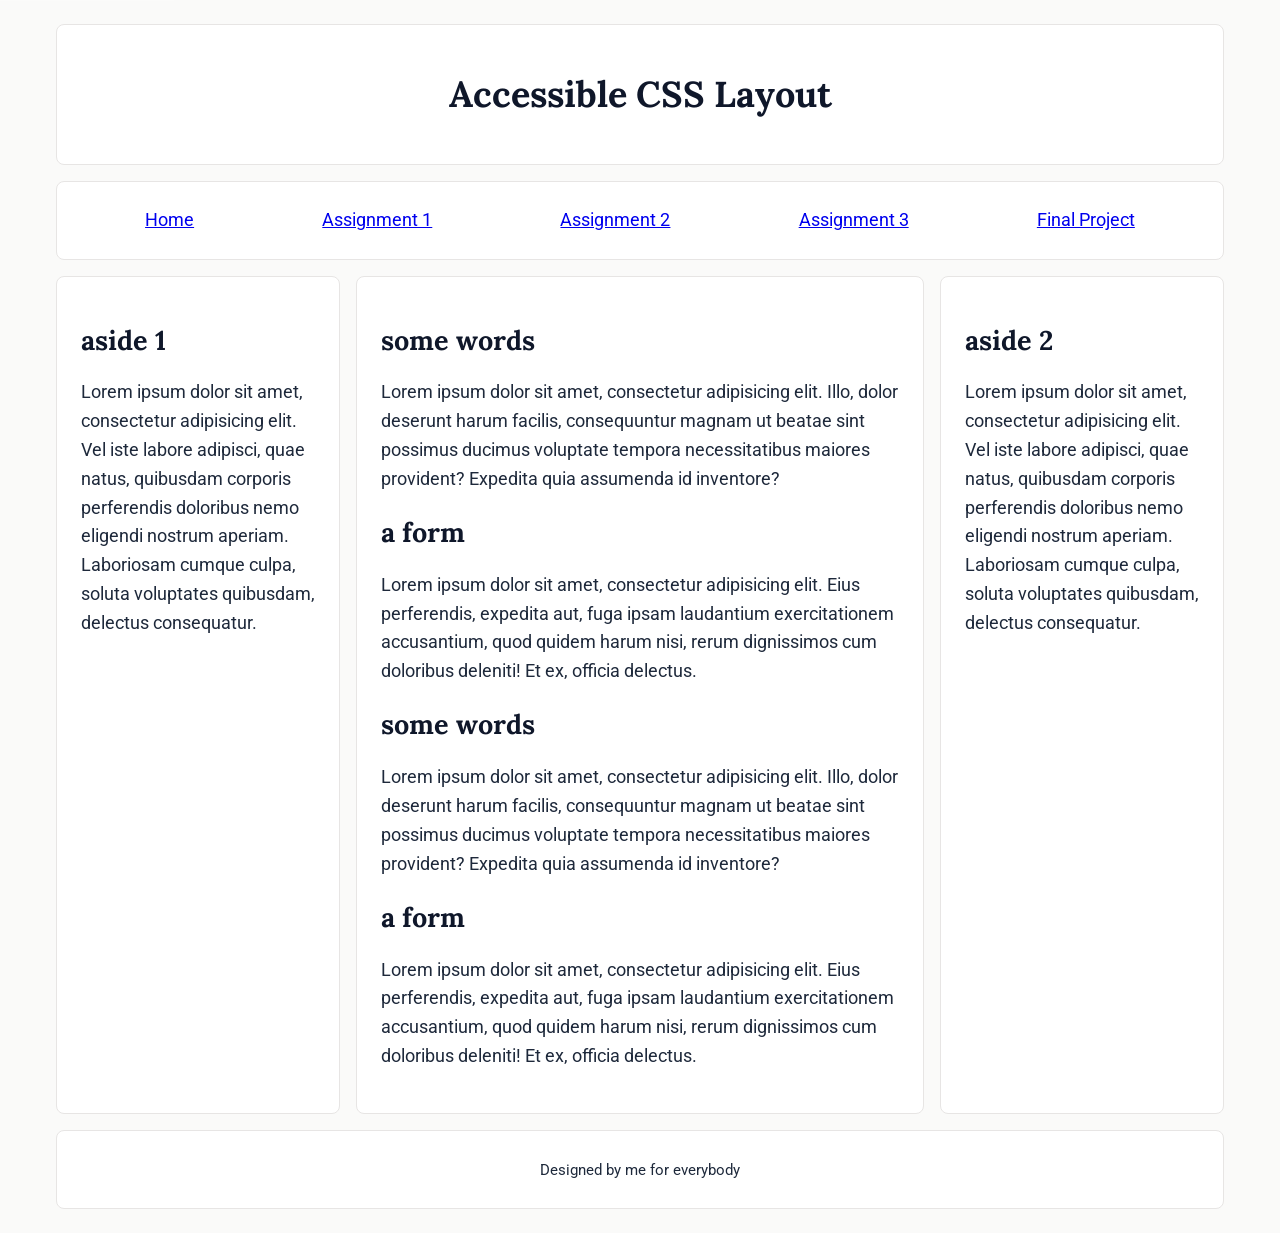
<file: assignment-3.html>
<!DOCTYPE html>
<html lang="en">
<head>
  <meta charset="UTF-8">
  <meta name="viewport" content="width=device-width, initial-scale=1.0">
  <title>Assignment 3: Accessible CSS Layout</title>
  <link href="css/legibility.css" rel="stylesheet">
  <link href="css/assignment-3.css" rel="stylesheet">
</head>
<body>
  <a class="skip-link" href="#main">Skip to main content</a>

  <div class="container">
  <header>
    <h1>Accessible CSS Layout</h1>
  </header>

  <nav aria-labelledby="main-navigation-label">
    <h2 id="main-navigation-label" class="sr-only">Main navigation</h2>
    <ul>
      <li><a href="index.html">Home</a></li>
      <li><a href="assignment-1.html" class="hover:text-teal-700">Assignment 1</a></li>
      <li><a href="assignment-2.html" class="hover:text-teal-700">Assignment 2</a></li>
      <li><a href="assignment-3.html" class="hover:text-teal-700 font-semibold text-slate-900" aria-current="page">Assignment 3</a></li>
      <li><a href="./final-project/final-project.html" class="hover:text-teal-700">Final Project</a></li>
    </ul>
  </nav>

  <main id="main" tabindex="-1">
    <section>
      <h2>some words</h2>
      <p>Lorem ipsum dolor sit amet, consectetur adipisicing elit. Illo, dolor deserunt harum facilis, consequuntur magnam ut beatae sint possimus ducimus voluptate tempora necessitatibus maiores provident? Expedita quia assumenda id inventore?</p>
      <h2>a form</h2>
      <p>Lorem ipsum dolor sit amet, consectetur adipisicing elit. Eius perferendis, expedita aut, fuga ipsam laudantium exercitationem accusantium, quod quidem harum nisi, rerum dignissimos cum doloribus deleniti! Et ex, officia delectus.</p>
      <h2>some words</h2>
      <p>Lorem ipsum dolor sit amet, consectetur adipisicing elit. Illo, dolor deserunt harum facilis, consequuntur magnam ut beatae sint possimus ducimus voluptate tempora necessitatibus maiores provident? Expedita quia assumenda id inventore?</p>
      <h2>a form</h2>
      <p>Lorem ipsum dolor sit amet, consectetur adipisicing elit. Eius perferendis, expedita aut, fuga ipsam laudantium exercitationem accusantium, quod quidem harum nisi, rerum dignissimos cum doloribus deleniti! Et ex, officia delectus.</p>
    </section>
  </main>

  <aside id="aside1" aria-labelledby="aside1-heading">
    <h2 id="aside1-heading">aside 1</h2>
    <p>Lorem ipsum dolor sit amet, consectetur adipisicing elit. Vel iste labore adipisci, quae natus, quibusdam corporis perferendis doloribus nemo eligendi nostrum aperiam. Laboriosam cumque culpa, soluta voluptates quibusdam, delectus consequatur.</p>
  </aside>

  <aside id="aside2" aria-labelledby="aside2-heading">
    <h2 id="aside2-heading">aside 2</h2>
    <p>Lorem ipsum dolor sit amet, consectetur adipisicing elit. Vel iste labore adipisci, quae natus, quibusdam corporis perferendis doloribus nemo eligendi nostrum aperiam. Laboriosam cumque culpa, soluta voluptates quibusdam, delectus consequatur.</p>
  </aside>

  <footer>
    <small>Designed by me for everybody</small>
  </footer>
  </div>
</body>
</html>
</file>
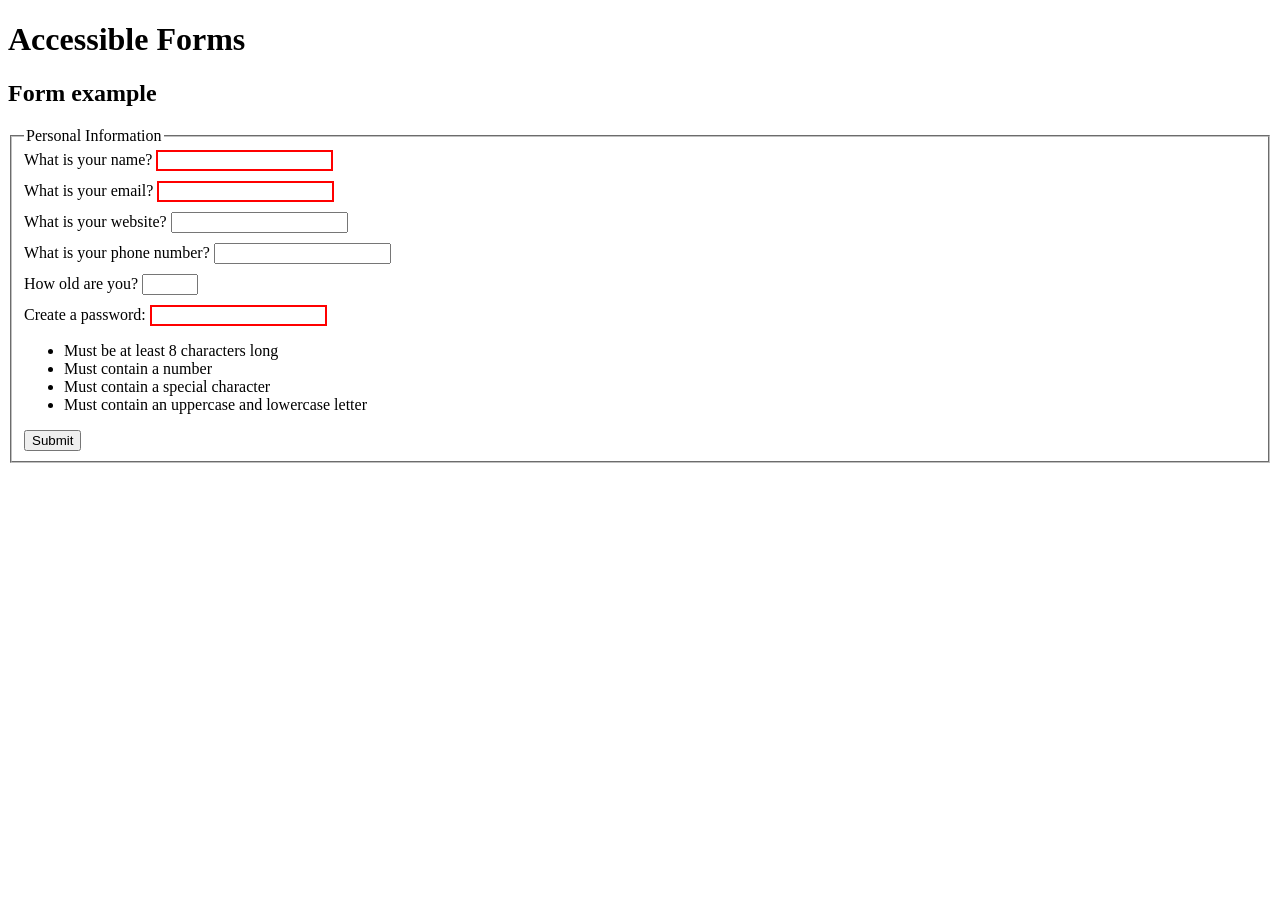
<file: forms.html>
<!DOCTYPE html>
<html lang="en">
<head>
    <meta charset="UTF-8">
    <meta name="viewport" content="width=device-width, initial-scale=1.0">
    <title>Forms</title>
    <style>
        form {
            display: flex;
            flex-direction: column;
            gap: 1rem;
        }
        input:focus {
            outline: 2px solid blue;
        }
        input:invalid {
            border: 2px solid red;
        }
        label {
            display: block;
            margin-bottom: 10px;
        }
    </style>
</head>
<body>
    <header>
        <h1>Accessible Forms</h1>
    </header>
    <main>
        <section>
            <h2>Form example</h2>
            <form id="myform" method="post">
                <fieldset>
                    <legend>Personal Information</legend>

                    <label for="username">What is your name?
                        <input type="text" id="username" required>
                    </label>
                    
                    <label for="email">What is your email?
                        <input type="email" id="email" required>
                    </label>
                    
                    <label for="website">What is your website?
                        <input type="url" id="website">
                    </label>

                    <label for="phone">What is your phone number?
                        <input type="tel" id="phone" minlength="10">
                    </label>

                    <label for="age">How old are you?
                        <input type="number" id="age" min="0" max="120">
                    </label>
                    
                    <label for="password">Create a password:
                        <input type="text" id="password" maxlength="20" minlength="8" pattern="(?=.*\d)(?=.*[a-z])(?=.*[A-Z])(?=.*[@#$%^&amp;+!=]).*" required="">
                    </label>
                    <ul class="inputRequirements">
                        <li>Must be at least 8 characters long</li>
                        <li>Must contain a number</li>
                        <li>Must contain a special character</li>
                        <li>Must contain an uppercase and lowercase letter</li>
                    </ul>

                    <input type="submit">
                </fieldset>
            </form>
        </section>
    </main>
</body>
</html>
</file>
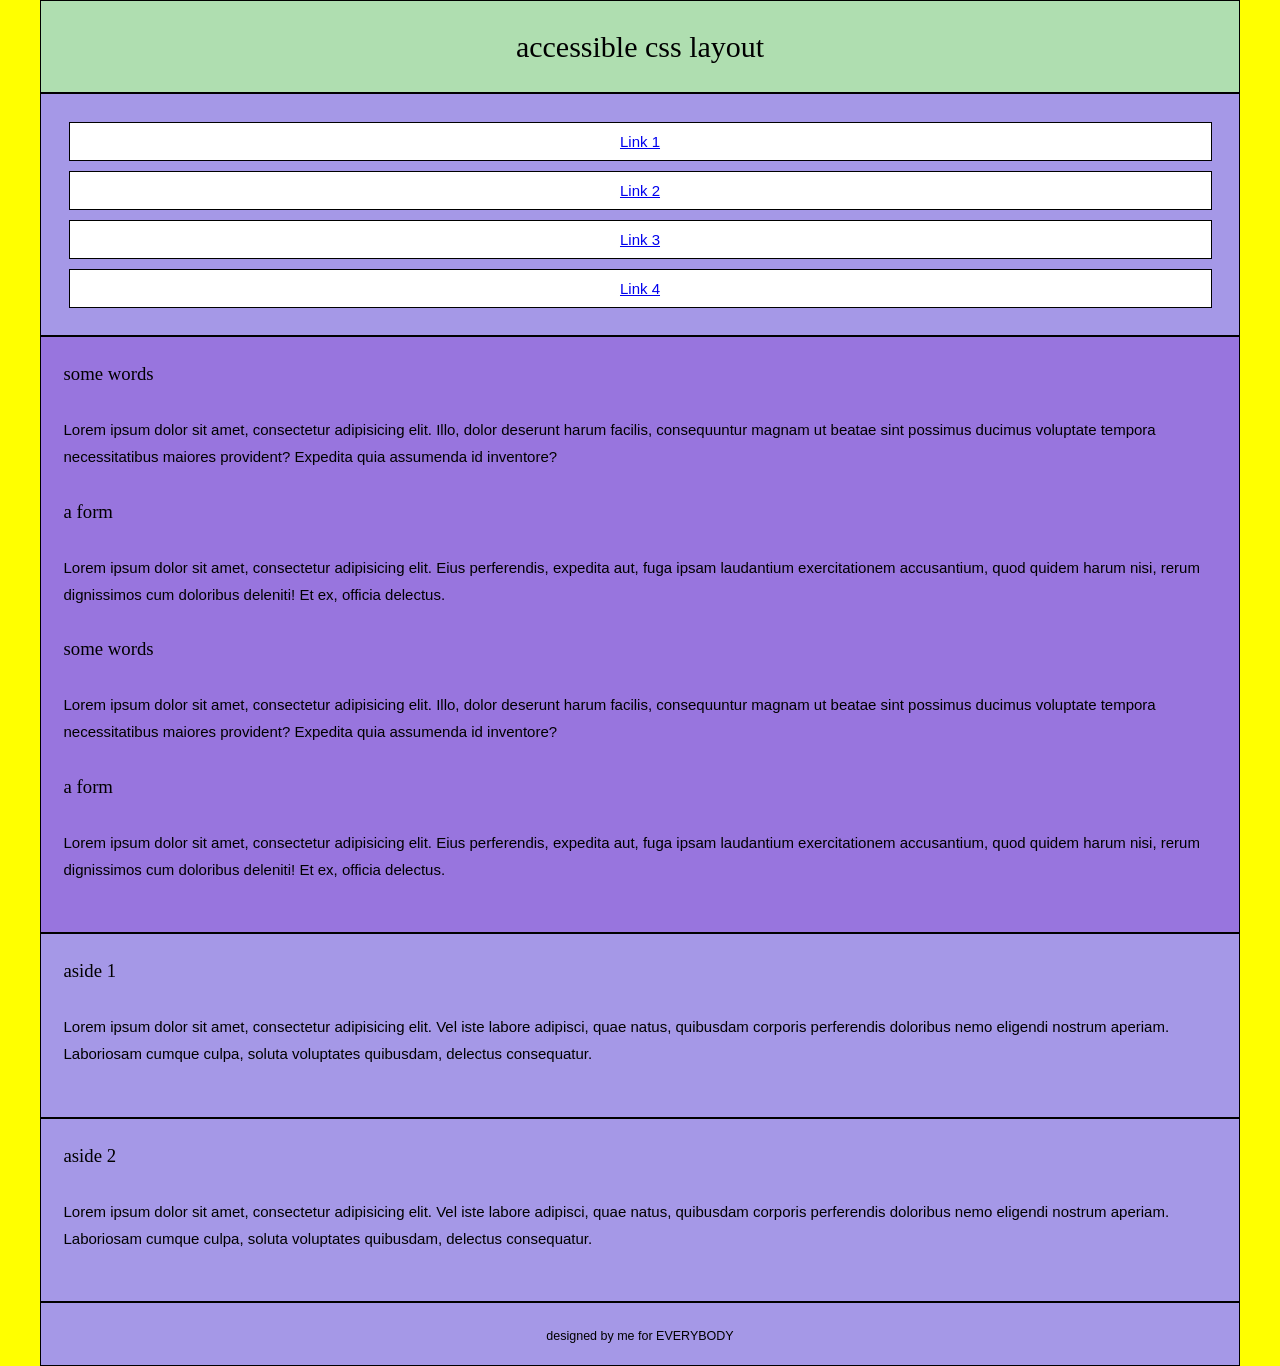
<file: grid-flex.html>
<!DOCTYPE html>

<html lang="en">
<head>
  <meta charset="UTF-8">
  <meta name="viewport" content="width=device-width, initial-scale=1.0">
  <meta http-equiv="X-UA-Compatible" content="ie=edge">
  <title>Accessible grid</title>
  <link href="css/grid-flex.css" rel="stylesheet">
</head>
<body>
<div class="container">
  <header>
    <h1>accessible css layout</h1>
  </header>
  <nav>
    <ul>
      <li><a href="#">Link 1</a></li>
      <li><a href="#">Link 2</a></li>
      <li><a href="#">Link 3</a></li>
      <li><a href="#">Link 4</a></li>
    </ul>
  </nav>
  <main>
    <section>
      <h2>some words</h2>
      <p>Lorem ipsum dolor sit amet, consectetur adipisicing elit. Illo, dolor deserunt harum facilis, consequuntur magnam ut beatae sint possimus ducimus voluptate tempora necessitatibus maiores provident? Expedita quia assumenda id inventore?</p>
      <h2>a form</h2>
      <p>Lorem ipsum dolor sit amet, consectetur adipisicing elit. Eius perferendis, expedita aut, fuga ipsam laudantium exercitationem accusantium, quod quidem harum nisi, rerum dignissimos cum doloribus deleniti! Et ex, officia delectus.</p>
      <h2>some words</h2>
      <p>Lorem ipsum dolor sit amet, consectetur adipisicing elit. Illo, dolor deserunt harum facilis, consequuntur magnam ut beatae sint possimus ducimus voluptate tempora necessitatibus maiores provident? Expedita quia assumenda id inventore?</p>
      <h2>a form</h2>
      <p>Lorem ipsum dolor sit amet, consectetur adipisicing elit. Eius perferendis, expedita aut, fuga ipsam laudantium exercitationem accusantium, quod quidem harum nisi, rerum dignissimos cum doloribus deleniti! Et ex, officia delectus.</p>
    </section>
  </main>
  <aside id="aside1">
    <h2>aside 1</h2>
    <p>Lorem ipsum dolor sit amet, consectetur adipisicing elit. Vel iste labore adipisci, quae natus, quibusdam corporis perferendis doloribus nemo eligendi nostrum aperiam. Laboriosam cumque culpa, soluta voluptates quibusdam, delectus consequatur.</p>
  </aside>
  <aside id="aside2">
    <h2>aside 2</h2>
    <p>Lorem ipsum dolor sit amet, consectetur adipisicing elit. Vel iste labore adipisci, quae natus, quibusdam corporis perferendis doloribus nemo eligendi nostrum aperiam. Laboriosam cumque culpa, soluta voluptates quibusdam, delectus consequatur.</p>
  </aside>
  <footer>
    <small> designed by me for EVERYBODY</small>
  </footer>

</div> <!-- end container -->
</body>
</html>
</file>
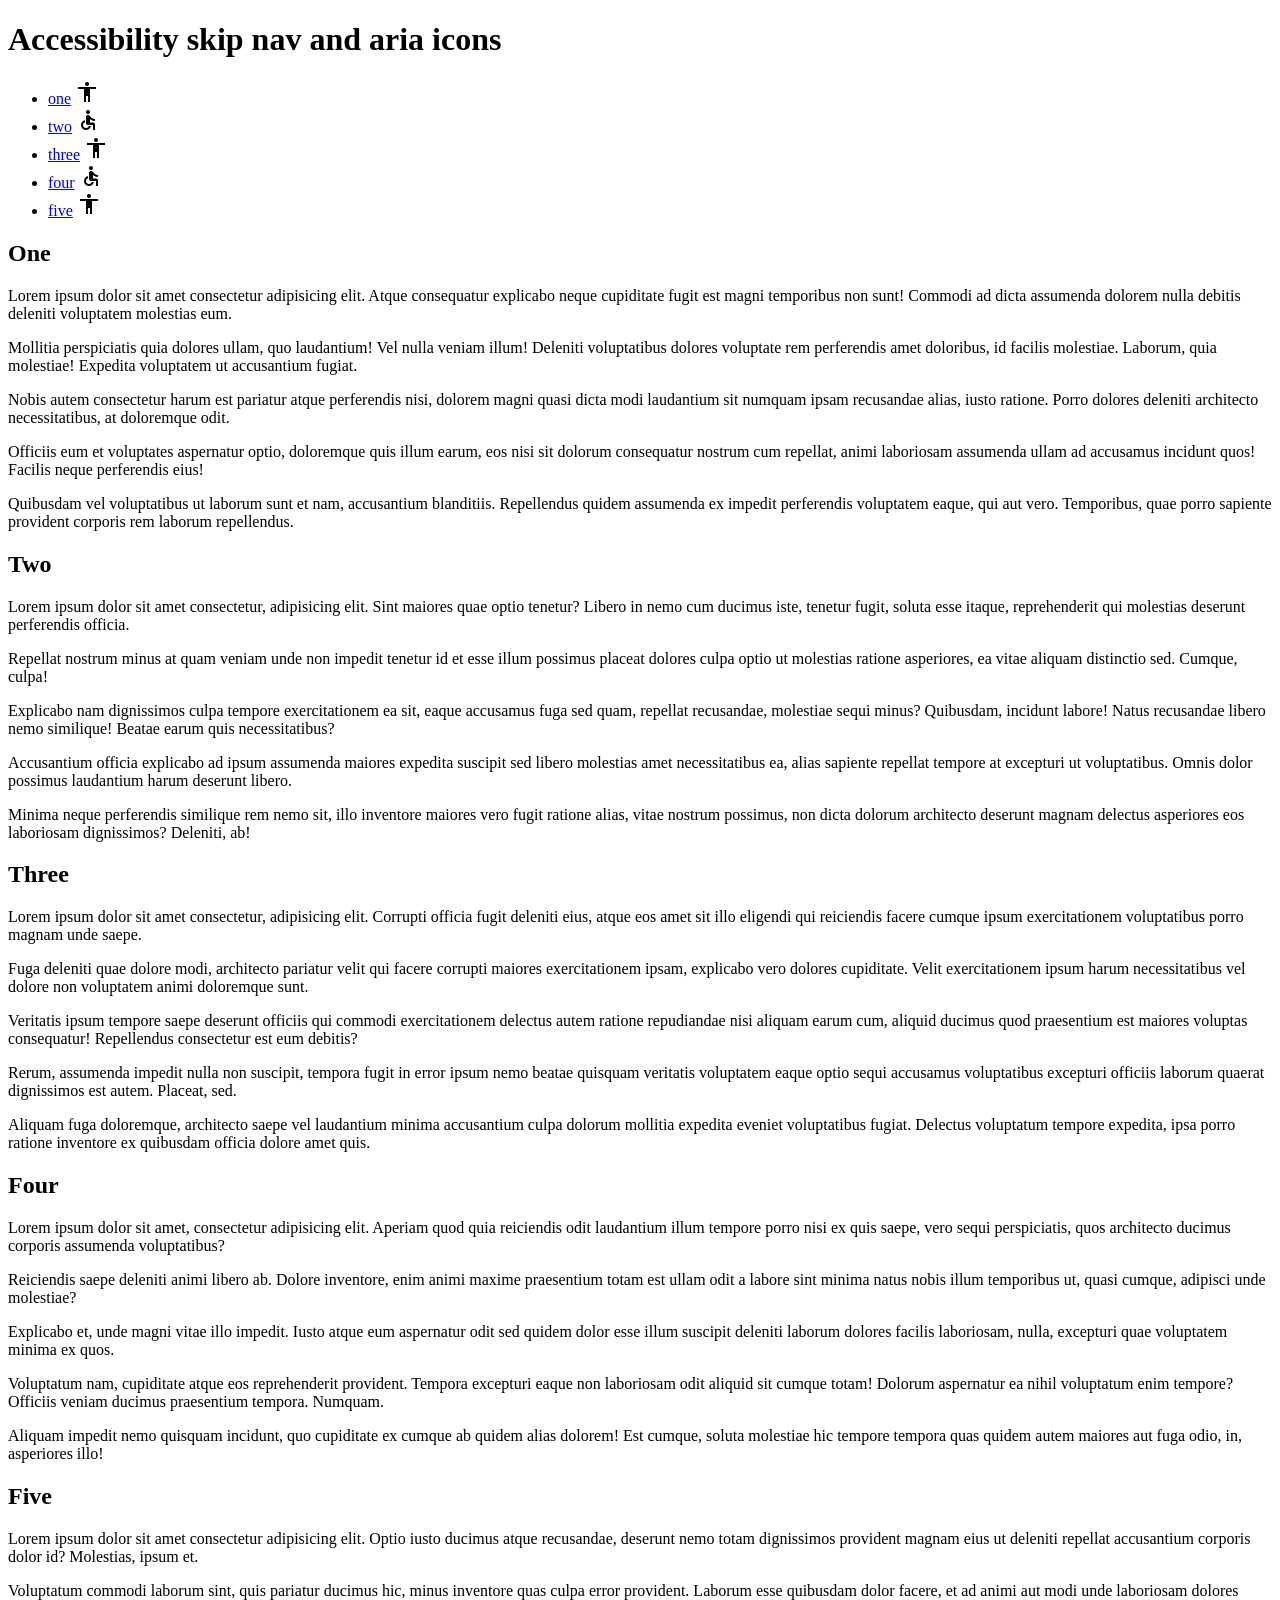
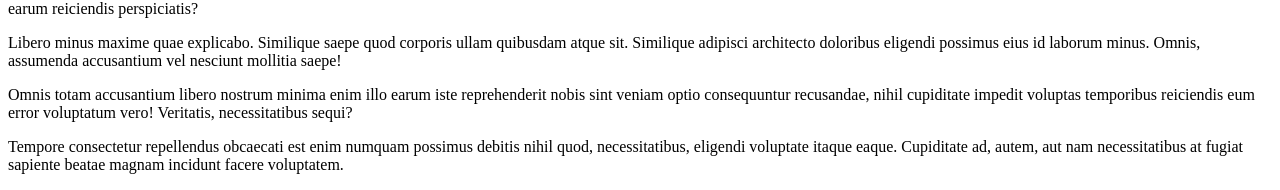
<file: skip-nav-icons.html>
<!DOCTYPE html>
<html lang="en">
<head>
    <meta charset="UTF-8">
    <meta name="viewport" content="width=device-width, initial-scale=1.0">
    <title>Accessibility skip nav icons</title>
</head>
<body>
    <a class="skip-link" href="#maincontent">Skip to main content</a>
    <header>
        <h1>Accessibility skip nav and aria icons</h1>
        <link href="css/skip-nav-icons.css" rel="stylesheet">
    </header>
    <nav>
        <ul>
            <li><a href="#one">one</a> <span aria-hidden="true" class="material-icons">accessibility</span></li>
            <li><a href="#two">two</a> <span aria-hidden="true" class="material-icons">accessible</span></li>
            <li><a href="#three">three</a> <span aria-hidden="true" class="material-icons">accessibility</span></li>
            <li><a href="#four">four</a> <span aria-hidden="true" class="material-icons">accessible</span></li>
            <li><a href="#five">five</a> <span aria-hidden="true" class="material-icons">accessibility</span></li>
        </ul>
    </nav>
    <main>
        <section id="one">
            <h2>One</h2>
            <p>Lorem ipsum dolor sit amet consectetur adipisicing elit. Atque consequatur explicabo neque cupiditate fugit est magni temporibus non sunt! Commodi ad dicta assumenda dolorem nulla debitis deleniti voluptatem molestias eum.</p>
            <p>Mollitia perspiciatis quia dolores ullam, quo laudantium! Vel nulla veniam illum! Deleniti voluptatibus dolores voluptate rem perferendis amet doloribus, id facilis molestiae. Laborum, quia molestiae! Expedita voluptatem ut accusantium fugiat.</p>
            <p>Nobis autem consectetur harum est pariatur atque perferendis nisi, dolorem magni quasi dicta modi laudantium sit numquam ipsam recusandae alias, iusto ratione. Porro dolores deleniti architecto necessitatibus, at doloremque odit.</p>
            <p>Officiis eum et voluptates aspernatur optio, doloremque quis illum earum, eos nisi sit dolorum consequatur nostrum cum repellat, animi laboriosam assumenda ullam ad accusamus incidunt quos! Facilis neque perferendis eius!</p>
            <p>Quibusdam vel voluptatibus ut laborum sunt et nam, accusantium blanditiis. Repellendus quidem assumenda ex impedit perferendis voluptatem eaque, qui aut vero. Temporibus, quae porro sapiente provident corporis rem laborum repellendus.</p>
        </section>
        <section id="two">
            <h2>Two</h2>
            <p>Lorem ipsum dolor sit amet consectetur, adipisicing elit. Sint maiores quae optio tenetur? Libero in nemo cum ducimus iste, tenetur fugit, soluta esse itaque, reprehenderit qui molestias deserunt perferendis officia.</p>
            <p>Repellat nostrum minus at quam veniam unde non impedit tenetur id et esse illum possimus placeat dolores culpa optio ut molestias ratione asperiores, ea vitae aliquam distinctio sed. Cumque, culpa!</p>
            <p>Explicabo nam dignissimos culpa tempore exercitationem ea sit, eaque accusamus fuga sed quam, repellat recusandae, molestiae sequi minus? Quibusdam, incidunt labore! Natus recusandae libero nemo similique! Beatae earum quis necessitatibus?</p>
            <p>Accusantium officia explicabo ad ipsum assumenda maiores expedita suscipit sed libero molestias amet necessitatibus ea, alias sapiente repellat tempore at excepturi ut voluptatibus. Omnis dolor possimus laudantium harum deserunt libero.</p>
            <p>Minima neque perferendis similique rem nemo sit, illo inventore maiores vero fugit ratione alias, vitae nostrum possimus, non dicta dolorum architecto deserunt magnam delectus asperiores eos laboriosam dignissimos? Deleniti, ab!</p>
        </section>
        <section id="three">
            <h2>Three</h2>
            <p>Lorem ipsum dolor sit amet consectetur, adipisicing elit. Corrupti officia fugit deleniti eius, atque eos amet sit illo eligendi qui reiciendis facere cumque ipsum exercitationem voluptatibus porro magnam unde saepe.</p>
            <p>Fuga deleniti quae dolore modi, architecto pariatur velit qui facere corrupti maiores exercitationem ipsam, explicabo vero dolores cupiditate. Velit exercitationem ipsum harum necessitatibus vel dolore non voluptatem animi doloremque sunt.</p>
            <p>Veritatis ipsum tempore saepe deserunt officiis qui commodi exercitationem delectus autem ratione repudiandae nisi aliquam earum cum, aliquid ducimus quod praesentium est maiores voluptas consequatur! Repellendus consectetur est eum debitis?</p>
            <p>Rerum, assumenda impedit nulla non suscipit, tempora fugit in error ipsum nemo beatae quisquam veritatis voluptatem eaque optio sequi accusamus voluptatibus excepturi officiis laborum quaerat dignissimos est autem. Placeat, sed.</p>
            <p>Aliquam fuga doloremque, architecto saepe vel laudantium minima accusantium culpa dolorum mollitia expedita eveniet voluptatibus fugiat. Delectus voluptatum tempore expedita, ipsa porro ratione inventore ex quibusdam officia dolore amet quis.</p>
        </section>
        <section id="four">
            <h2>Four</h2>
            <p>Lorem ipsum dolor sit amet, consectetur adipisicing elit. Aperiam quod quia reiciendis odit laudantium illum tempore porro nisi ex quis saepe, vero sequi perspiciatis, quos architecto ducimus corporis assumenda voluptatibus?</p>
            <p>Reiciendis saepe deleniti animi libero ab. Dolore inventore, enim animi maxime praesentium totam est ullam odit a labore sint minima natus nobis illum temporibus ut, quasi cumque, adipisci unde molestiae?</p>
            <p>Explicabo et, unde magni vitae illo impedit. Iusto atque eum aspernatur odit sed quidem dolor esse illum suscipit deleniti laborum dolores facilis laboriosam, nulla, excepturi quae voluptatem minima ex quos.</p>
            <p>Voluptatum nam, cupiditate atque eos reprehenderit provident. Tempora excepturi eaque non laboriosam odit aliquid sit cumque totam! Dolorum aspernatur ea nihil voluptatum enim tempore? Officiis veniam ducimus praesentium tempora. Numquam.</p>
            <p>Aliquam impedit nemo quisquam incidunt, quo cupiditate ex cumque ab quidem alias dolorem! Est cumque, soluta molestiae hic tempore tempora quas quidem autem maiores aut fuga odio, in, asperiores illo!</p>
        </section>
        <section id="five">
            <h2>Five</h2>
            <p>Lorem ipsum dolor sit amet consectetur adipisicing elit. Optio iusto ducimus atque recusandae, deserunt nemo totam dignissimos provident magnam eius ut deleniti repellat accusantium corporis dolor id? Molestias, ipsum et.</p>
            <p>Voluptatum commodi laborum sint, quis pariatur ducimus hic, minus inventore quas culpa error provident. Laborum esse quibusdam dolor facere, et ad animi aut modi unde laboriosam dolores earum reiciendis perspiciatis?</p>
            <p>Libero minus maxime quae explicabo. Similique saepe quod corporis ullam quibusdam atque sit. Similique adipisci architecto doloribus eligendi possimus eius id laborum minus. Omnis, assumenda accusantium vel nesciunt mollitia saepe!</p>
            <p>Omnis totam accusantium libero nostrum minima enim illo earum iste reprehenderit nobis sint veniam optio consequuntur recusandae, nihil cupiditate impedit voluptas temporibus reiciendis eum error voluptatum vero! Veritatis, necessitatibus sequi?</p>
            <p>Tempore consectetur repellendus obcaecati est enim numquam possimus debitis nihil quod, necessitatibus, eligendi voluptate itaque eaque. Cupiditate ad, autem, aut nam necessitatibus at fugiat sapiente beatae magnam incidunt facere voluptatem.</p>
        </section>
    </main>
</body>
</html>
</file>
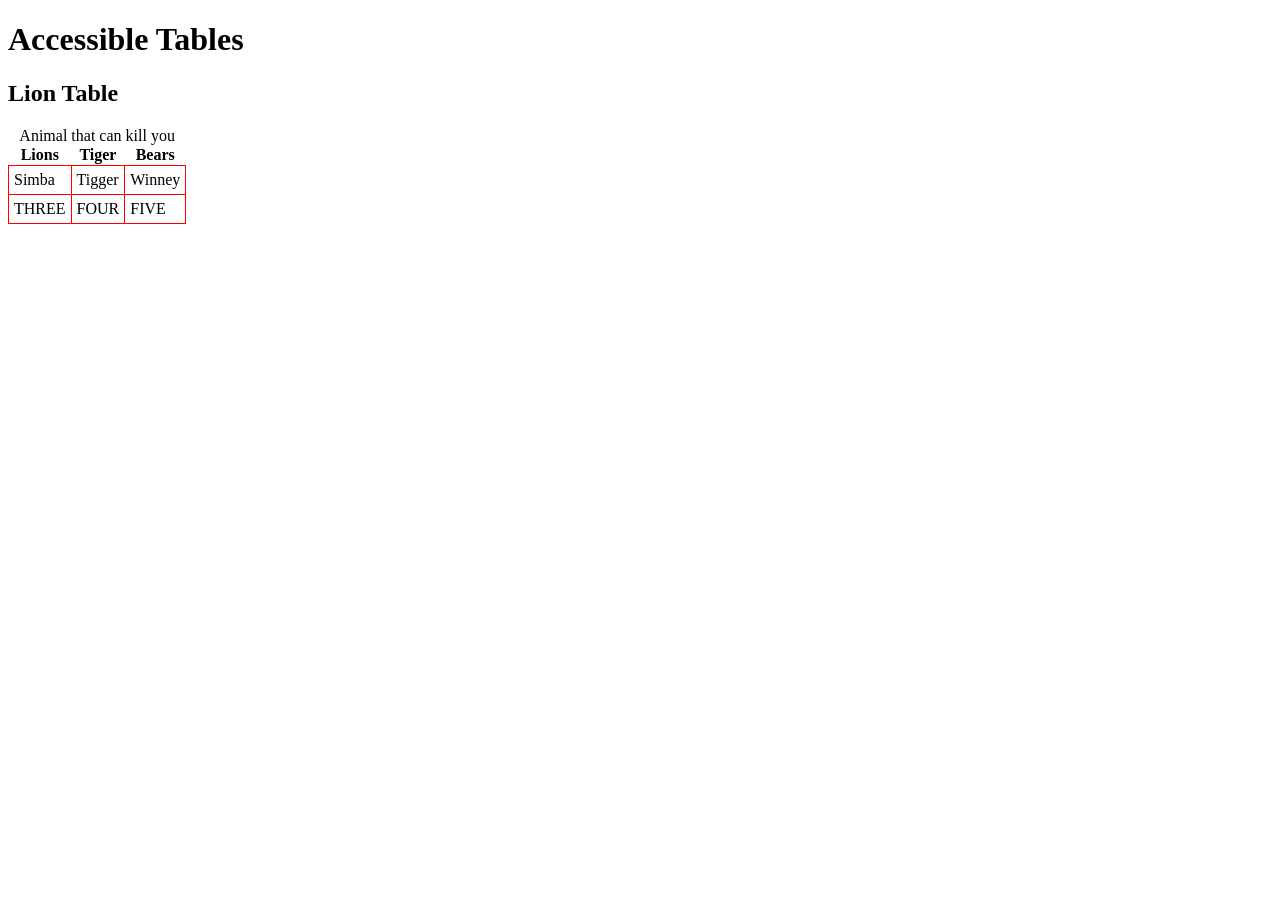
<file: tables.html>
<!DOCTYPE html>
<html lang="en">
<head>
    <meta charset="UTF-8">
    <meta name="viewport" content="width=device-width, initial-scale=1.0">
    <title>Tables</title>
    <style>
        table, th, td {
            border-collapse: collapse;
        }
        td {
            border-collapse: collapse;
            border: 1px solid red;
            padding: 5px;
        }
    </style>
</head>
<body>
    <header>
        <h1>Accessible Tables</h1>
    </header>
    <main>
        <section>
            <h2>Lion Table</h2>
            <table>
                <caption>Animal that can kill you</caption>
                <thead>
                    <tr>
                        <th scope="col">Lions</th>
                        <th scope="col">Tiger</th>
                        <th scope="col">Bears</th>
                    </tr>
                </thead>
                <tbody>
                    <tr>
                        <td>Simba</td>
                        <td>Tigger</td>
                        <td>Winney</td>
                    </tr>
                    <tr>
                        <td>THREE</td>
                        <td>FOUR</td>
                        <td>FIVE</td>
                    </tr>
                </tbody>
            </table>
        </section>
    </main>
</body>
</html>
</file>
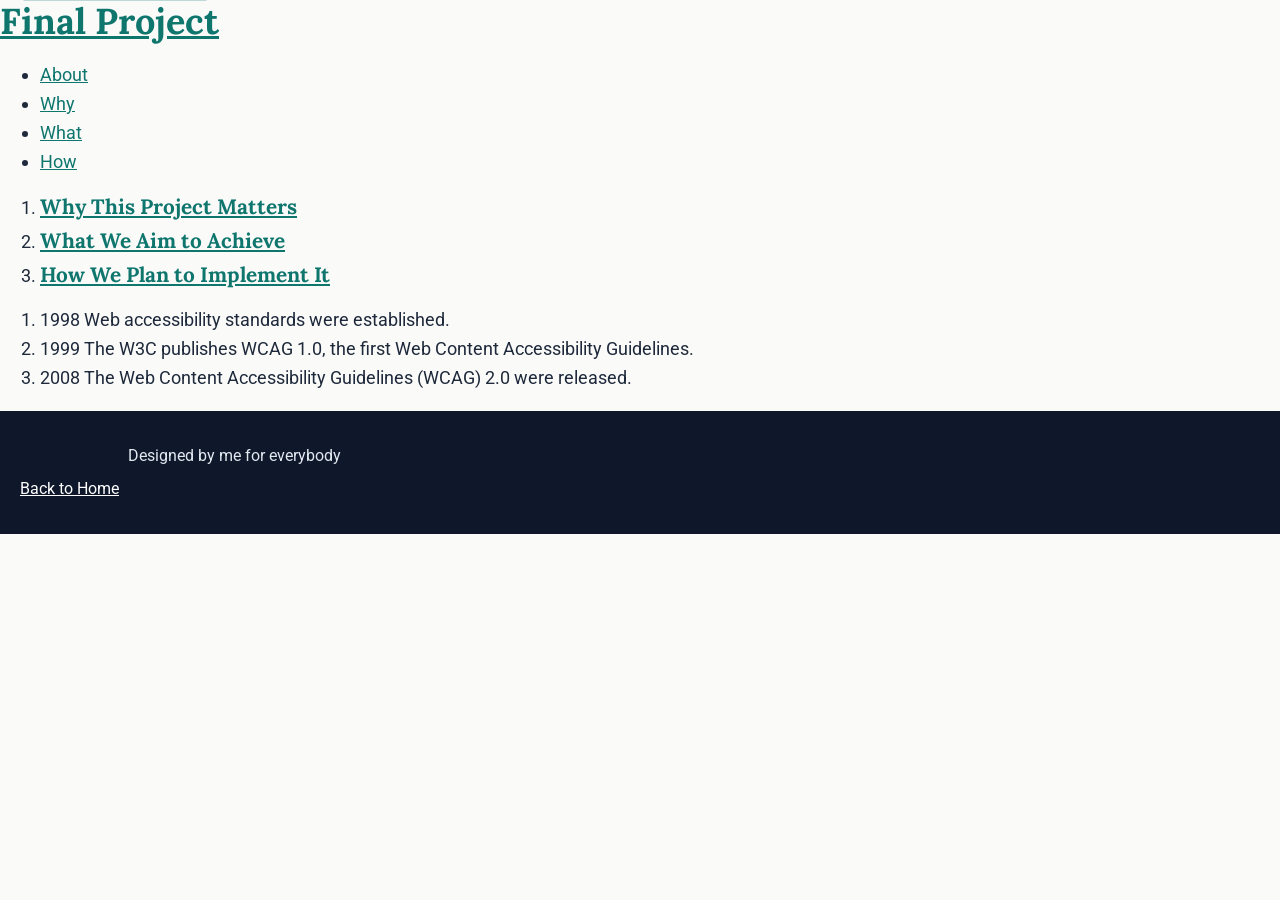
<file: final-project/final-project.html>
<!DOCTYPE html>
<html lang="en">
<head>
    <meta charset="UTF-8">
    <meta name="viewport" content="width=device-width, initial-scale=1.0">
    <title>Final Project</title>
    <link rel="stylesheet" href="../css/final.css">
</head>
<body>
    <a class="skip-link" href="#main">Skip to main content</a>

    <header>
        <h1><a href="final-project.html">Final Project</a></h1>
    </header>

    <nav aria-labelledby="main-navigation-nav">
        <h2 id="site-nav-heading" class="sr-only">Site navigation</h2>
        <ul>
            <li><a href="final-project.html" aria-current="page">About</a></li>
            <li><a href="why.html">Why</a></li>
            <li><a href="what.html">What</a></li>
            <li><a href="how.html">How</a></li>
        </ul>
    </nav>

    <main id="main" tabindex="-1">
        <section aria-labelledby="start-heading">
            <ol>
                <li>
                    <h3><a href="why.html">Why This Project Matters</a></h3>
                </li>
                <li>
                    <h3><a href="what.html">What We Aim to Achieve</a></h3>
                </li>
                <li>
                    <h3><a href="how.html">How We Plan to Implement It</a></h3>
                </li>
            </ol>
        </section>

        <section aria-labelledby="short-history-heading">
            <ol>
                <li><time datetime="1998">1998</time> Web accessibility standards were established.</li>
                <li><time datetime="1999">1999</time> The W3C publishes WCAG 1.0, the first Web Content Accessibility Guidelines.</li>
                <li><time datetime="2008">2008</time> The Web Content Accessibility Guidelines (WCAG) 2.0 were released.</li>
            </ol>
        </section>
    </main>

    <footer>
        <p>Designed by me for everybody</p>
        <a href="../index.html">Back to Home</a>
    </footer>
</body>
</html>
</file>
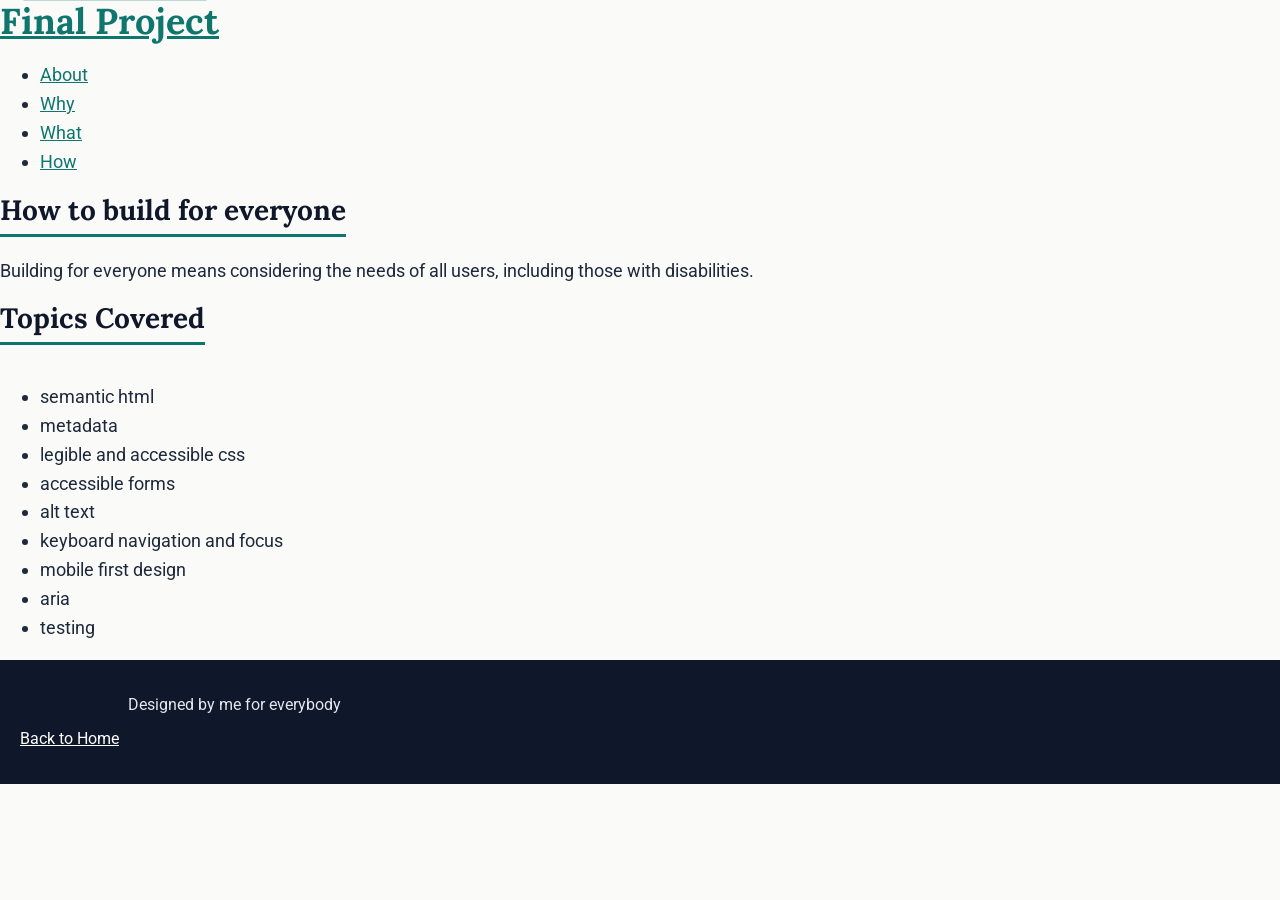
<file: final-project/how.html>
<!DOCTYPE html>
<html lang="en">
<head>
    <meta charset="UTF-8">
    <meta name="viewport" content="width=device-width, initial-scale=1.0">
    <title>Final Project</title>
    <link rel="stylesheet" href="../css/final.css">
</head>
<body>
    <a class="skip-link" href="#main">Skip to main content</a>

    <header>
        <h1><a href="final-project.html">Final Project</a></h1>
    </header>

    <nav aria-labelledby="main-navigation-nav">
        <h2 id="site-nav-heading" class="sr-only">Site navigation</h2>
        <ul>
            <li><a href="final-project.html">About</a></li>
            <li><a href="why.html">Why</a></li>
            <li><a href="what.html">What</a></li>
            <li><a href="how.html" aria-current="page">How</a></li>
        </ul>
    </nav>

    <main id="main" tabindex="-1">
        <section aria-labelledby="what-heading">
            <h2 id="what-heading">How to build for everyone</h2>
            <p class="lede">Building for everyone means considering the needs of all users, including those with disabilities. </p>
        </section>

        <section aria-labelledby="topics-heading">
            <h2 id="topics-heading">Topics Covered</h2>
            <ul>
                <li>semantic html</li>
                <li>metadata</li>
                <li>legible and accessible css</li>
                <li>accessible forms</li>
                <li>alt text</li>
                <li>keyboard navigation and focus</li>
                <li>mobile first design</li>
                <li>aria</li>
                <li>testing</li>
            </ul>
        </section>
    </main>

    <footer>
        <p>Designed by me for everybody</p>
        <a href="../index.html">Back to Home</a>
    </footer>
</body>
</html>
</file>
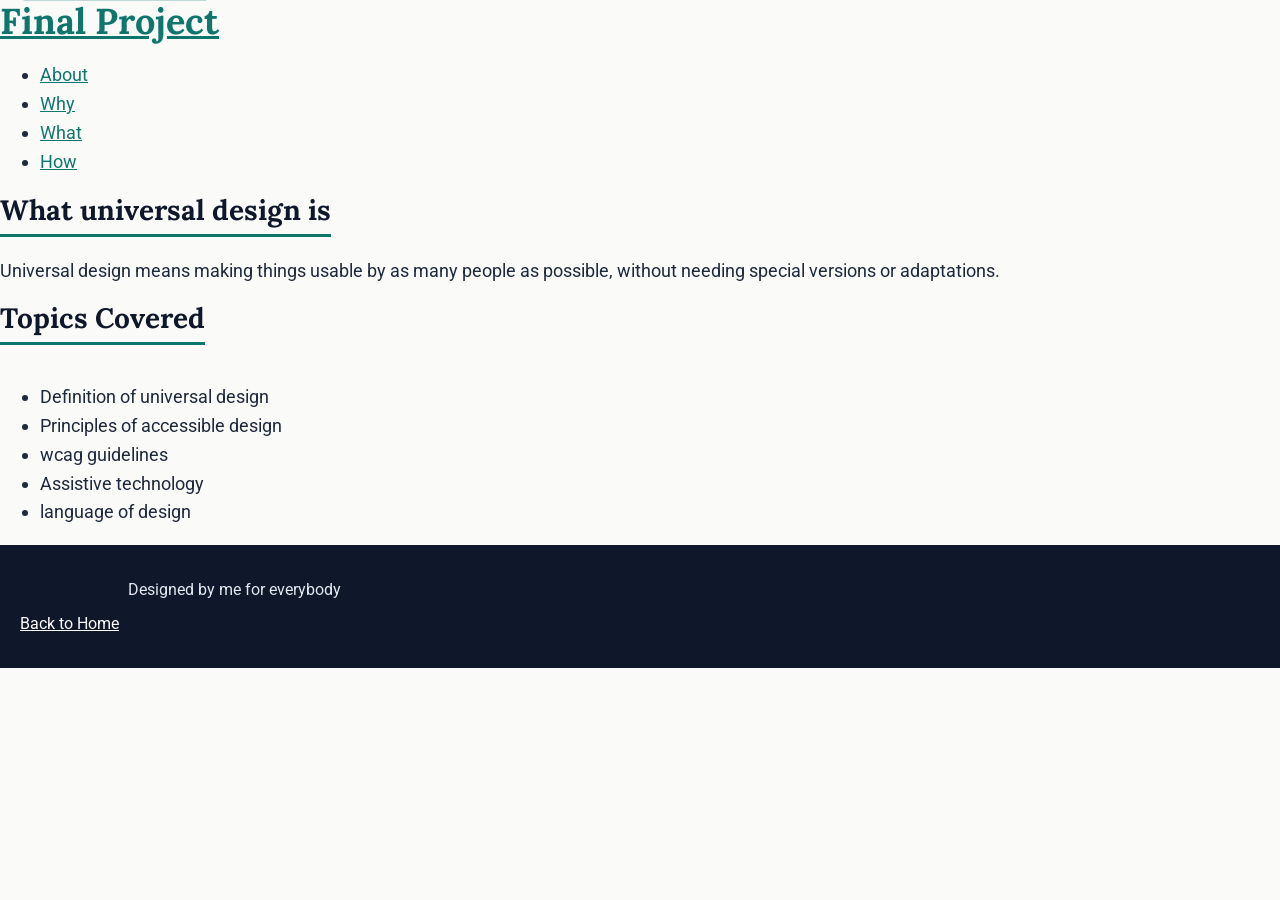
<file: final-project/what.html>
<!DOCTYPE html>
<html lang="en">
<head>
    <meta charset="UTF-8">
    <meta name="viewport" content="width=device-width, initial-scale=1.0">
    <title>Final Project</title>
    <link rel="stylesheet" href="../css/final.css">
</head>
<body>
    <a class="skip-link" href="#main">Skip to main content</a>

    <header>
        <h1><a href="final-project.html">Final Project</a></h1>
    </header>

    <nav aria-labelledby="main-navigation-nav">
        <h2 id="site-nav-heading" class="sr-only">Site navigation</h2>
        <ul>
            <li><a href="final-project.html">About</a></li>
            <li><a href="why.html">Why</a></li>
            <li><a href="what.html" aria-current="page">What</a></li>
            <li><a href="how.html">How</a></li>
        </ul>
    </nav>

    <main id="main" tabindex="-1">
        <section aria-labelledby="what-heading">
            <h2 id="what-heading">What universal design is</h2>
            <p class="lede">Universal design means making things usable by as many people as possible, without needing special versions or adaptations.</p>
        </section>

        <section aria-labelledby="topics-heading">
            <h2 id="topics-heading">Topics Covered</h2>
            <ul>
                <li>Definition of universal design</li>
                <li>Principles of accessible design</li>
                <li>wcag guidelines</li>
                <li>Assistive technology</li>
                <li>language of design</li>
            </ul>
        </section>
    </main>

    <footer>
        <p>Designed by me for everybody</p>
        <a href="../index.html">Back to Home</a>
    </footer>
</body>
</html>
</file>
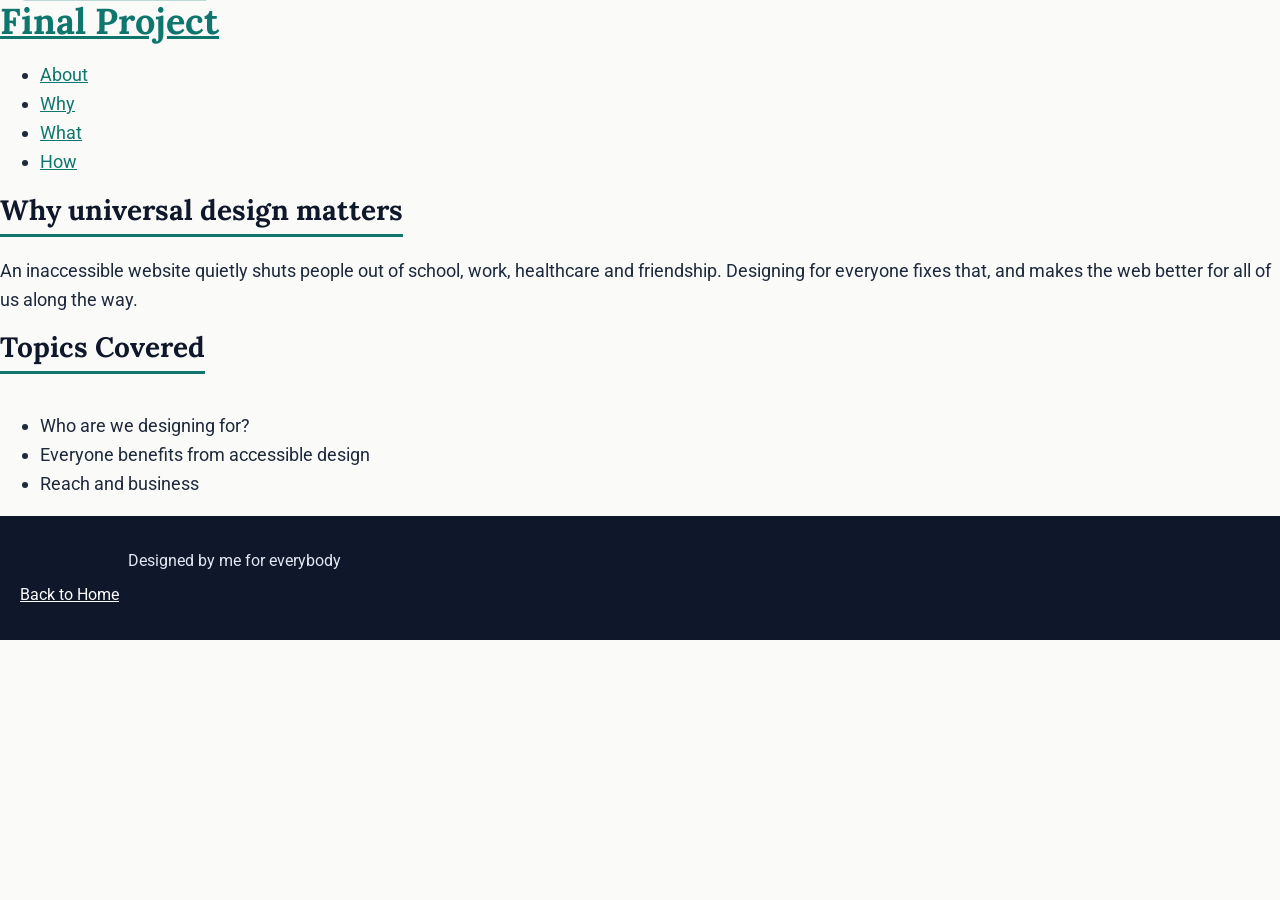
<file: final-project/why.html>
<!DOCTYPE html>
<html lang="en">
<head>
    <meta charset="UTF-8">
    <meta name="viewport" content="width=device-width, initial-scale=1.0">
    <title>Final Project</title>
    <link rel="stylesheet" href="../css/final.css">
</head>
<body>
    <a class="skip-link" href="#main">Skip to main content</a>

    <header>
        <h1><a href="final-project.html">Final Project</a></h1>
    </header>

    <nav aria-labelledby="main-navigation-nav">
        <h2 id="site-nav-heading" class="sr-only">Site navigation</h2>
        <ul>
            <li><a href="final-project.html">About</a></li>
            <li><a href="why.html" aria-current="page">Why</a></li>
            <li><a href="what.html">What</a></li>
            <li><a href="how.html">How</a></li>
        </ul>
    </nav>

    <main id="main" tabindex="-1">
        <section aria-labelledby="why-heading">
            <h2 id="why-heading">Why universal design matters</h2>
            <p>An inaccessible website quietly shuts people out of school, work, healthcare and friendship. Designing for everyone fixes that, and makes the web better for all of us along the way.</p>
        </section>

        <section aria-labelledby="topics-heading">
            <h2 id="topics-heading">Topics Covered</h2>
            <ul>
                <li>Who are we designing for?</li>
                <li>Everyone benefits from accessible design</li>
                <li>Reach and business</li>
            </ul>
        </section>
    </main>

    <footer>
        <p>Designed by me for everybody</p>
        <a href="../index.html">Back to Home</a>
    </footer>
</body>
</html>
</file>
<file: css/legibility.css>
@import url('https://fonts.googleapis.com/css2?family=Lora:wght@500;600;700&family=Roboto:wght@400;700&display=swap');
@import url('https://fonts.googleapis.com/icon?family=Material+Icons');

:root {
    --color-bg: #FAFAF9;
    --color-surface: #FFFFFF;
    --color-border: #E7E5E4;
    --color-heading: #0F172A;
    --color-text: #1E293B;
    --color-muted: #475569;
    --color-accent: #0F766E;
}

body {
    background: var(--color-bg);
    color: var(--color-text);
    font-family: 'Roboto', Arial, sans-serif;
    font-size: 18px;
    line-height: 1.6;
}

h1, h2, h3, h4, h5, h6 {
    color: var(--color-heading);
    font-family: 'Lora', Georgia, serif;
    line-height: 1.2;
}

a:hover, a:focus {
    color: var(--color-accent);
    text-decoration: underline;
}

.page-container {
    margin: 0 auto;
    max-width: 720px;
}

.skip-link {
    background: white;
    color: #fff;
    font-weight: 700;
    padding: 4px;
    left: 0;
    position: fixed;
    top: 0;
    transform: translateY(-100%);
    z-index: 50;
}

.skip-link:focus-visible {
    transform: translateY(0);
}

.skip-link {
    transition: transform 0.3s;
}
</file>
<file: css/assignment-3.css>
* {
    box-sizing: border-box;
}

.sr-only {
    position: absolute;
    width: 1px;
    height: 1px;
    overflow: hidden;
    clip: rect(0, 0, 0, 0);
    white-space: nowrap;
}

/* 2d layout */

.container {
    display: grid;
    gap: 1rem;
    max-width: 1200px;
    min-height: 100vh;
    margin: 0 auto;
    padding: 1rem;
    grid-template-columns: 1fr 2fr 1fr;
    grid-template-areas:
        "header header header"
        "nav    nav    nav"
        "aside1 main   aside2"
        "footer footer footer";
}

header  { grid-area: header; }
nav     { grid-area: nav; }
main    { grid-area: main; }
#aside1 { grid-area: aside1; }
#aside2 { grid-area: aside2; }
footer  { grid-area: footer; }

header, nav, main, aside, footer {
    background: var(--color-surface);
    border: 1px solid var(--color-border);
    border-radius: 0.5rem;
    padding: 1.5rem;
}

header, footer {
    text-align: center;
}

/* 1d nav */

nav ul {
    display: flex;
    flex-flow: row wrap;
    justify-content: space-around;
    list-style: none;
    margin: 0;
    padding: 0;
}

/* medium size */

@media screen and (min-width: 641px) and (max-width: 900px) {
    .container {
        grid-template-columns: 1fr 1fr;
        grid-template-areas:
            "header header"
            "nav    nav"
            "main   main"
            "aside1 aside2"
            "footer footer";
    }
}

/* small size */

@media screen and (max-width: 640px) {
    .container {
        grid-template-columns: 1fr;
        grid-template-areas:
            "header"
            "nav"
            "main"
            "aside1"
            "aside2"
            "footer";
    }

    nav ul {
        flex-flow: column nowrap;
        gap: 0.75rem;
    }

    /* Thumb-able: big, full-width tap targets */
    nav a {
        display: block;
        min-height: 48px;
        padding: 0.75rem;
        text-align: center;
        background: var(--color-bg);
        border: 1px solid var(--color-border);
        border-radius: 0.5rem;
    }
}
</file>
<file: css/grid-flex.css>
/* Reset */
*, 
*::before, 
*::after {
    box-sizing: border-box;
    padding: 0;
    margin: 0;
}

body {
    background: yellow;
    font-family: sans-serif;
    font-size: 15px;
}

h1, h2, h3 {
    font-family: serif;
    font-weight: normal;
    padding: .2em 0;
}

p {
    margin: 1.8em 0;
    line-height: 1.8em;
}

h2 {
    font-size: 1.25em;
}

header, nav, main, aside, footer {
    padding: 1.5em;
    border: 1px black solid;
}

header, footer {
    text-align: center;
}

/* Grid Layout */

.container {
    max-width: 1200px;
    margin: 0 auto;
    background: rgb(175, 222, 176);
    display: grid;
    width: 100vw;
    height: 100vh;
    grid-template-columns: 
        1fr    2fr    1fr;
    grid-template-areas: 
        "heady heady heady"
        "navvy navvy navvy"
        "aside1 mainy aside2"
        "aside1 mainy aside2"
        "aside1 mainy aside2"
        "footy footy footy";
}

header {
    grid-area: heady;
    background: rgb(175, 222, 176);
}

nav {
    grid-area: navvy;
    background: rgb(165, 152, 231);
}

main {
    grid-area: mainy;
    background: rgb(152, 117, 222);
    max-height: 100%;
}

#aside1 {
    grid-area: aside1;
    background: rgb(165, 152, 231);
}

#aside2 {
    grid-area: aside2;
    background: rgb(165, 152, 231);
}

footer {
    grid-area: footy;
    background: rgb(165, 152, 231);
}

/* flex layout */

nav ul {
    display: flex;
    flex-flow: row nowrap;
    justify-content: space-around;
}

nav ul li {
    list-style: none;
}

@media screen
and (min-width: 641px)
and (max-width: 900px) {
    .container {
        grid-template-columns: 
            1fr    1fr;
        grid-template-areas: 
            "heady heady"
            "navvy  navvy"
            "mainy mainy"
            "aside1 aside2"
            "footy  footy";
    }
}

@media screen
and (min-width: 640px) {
    .container {
        grid-template-columns: 
            1fr;
        grid-template-areas: 
            "heady"
            "navvy"
            "mainy"
            "aside1"
            "aside2"
            "footy";
    }
}

nav ul {
    flex-flow: column nowrap;
    text-align: center;
}

nav ul li a {
    display: block;
    padding: 10px 5px;
    margin: 5px;
    border: 1px black solid;
    background: white;
}
</file>
<file: css/skip-nav-icons.css>
@import url('https://fonts.googleapis.com/icon?family=Material+Icons');

.skip-link {
    background: black;
    color: #fff;
    font-weight: 700;
    padding: 4px;
    left: 0;
    position: fixed;
    top: 0;
    transform: translateY(-100%);
    z-index: 50;
}

.skip-link:focus-visible {
    transform: translateY(0);
}

.skip-link {
    transition: transform 0.3s;
}
</file>
<file: css/final.css>
@import url('https://fonts.googleapis.com/css2?family=Lora:wght@500;600;700&family=Roboto:wght@400;700&display=swap');

:root {
    --color-bg: #FAFAF9;          /* stone-50 */
    --color-surface: #FFFFFF;
    --color-border: #E7E5E4;      /* stone-200 */
    --color-heading: #0F172A;     /* slate-900 */
    --color-text: #1E293B;        /* slate-800 */
    --color-muted: #475569;       /* slate-600 */
    --color-accent: #0F766E;      /* teal-700 */
    --color-accent-dark: #115E59; /* teal-800 */
}

/* skip link */

.skip-link {
    position: fixed;
    top: 0;
    left: 1rem;
    z-index: 50;
    padding: 0.75rem 1rem;
    background: var(--color-accent);
    color: #FFFFFF;
    font-weight: 700;
    border-radius: 0 0 0.5rem 0.5rem;
    transform: translateY(-100%);
    transition: transform 0.3s;
}

.skip-link:focus-visible {
    color: #FFFFFF;
    transform: translateY(0);
}

body {
    margin: 0;
    background: var(--color-bg);
    color: var(--color-text);
    font-family: 'Roboto', Arial, sans-serif;
    font-size: 18px;
    line-height: 1.6;
}

h1, h2, h3 {
    color: var(--color-heading);
    font-family: 'Lora', Georgia, serif;
    line-height: 1.2;
    margin: 0;
}

p {
    margin: 0 0 1rem;
}

a {
    color: var(--color-accent);
}

a:hover {
    color: var(--color-accent-dark);
}

:focus-visible {
    outline: 3px solid var(--color-accent);
    outline-offset: 3px;
}

.sr-only {
    position: absolute;
    width: 1px;
    height: 1px;
    overflow: hidden;
    clip: rect(0, 0, 0, 0);
    white-space: nowrap;
}

/* Section headings keep the teal underline */
main h2 {
    display: inline-block;
    font-size: 1.75rem;
    padding-bottom: 0.4rem;
    margin-bottom: 1.25rem;
    border-bottom: 3px solid var(--color-accent);
}

main h3 {
    font-size: 1.3rem;
    margin-bottom: 0.5rem;
}

.prose {
    max-width: 38rem;
}


/* Footer */

footer {
    background: var(--color-heading);
    color: #E2E8F0;
    padding: 2rem 1.25rem;
    font-size: 1rem;
}

footer p {
    max-width: 64rem;
    margin: 0 auto 0.5rem;
}

footer a,
footer a:hover {
    color: #FFFFFF;
}

footer :focus-visible {
    outline-color: #FFFFFF;
}
</file>
